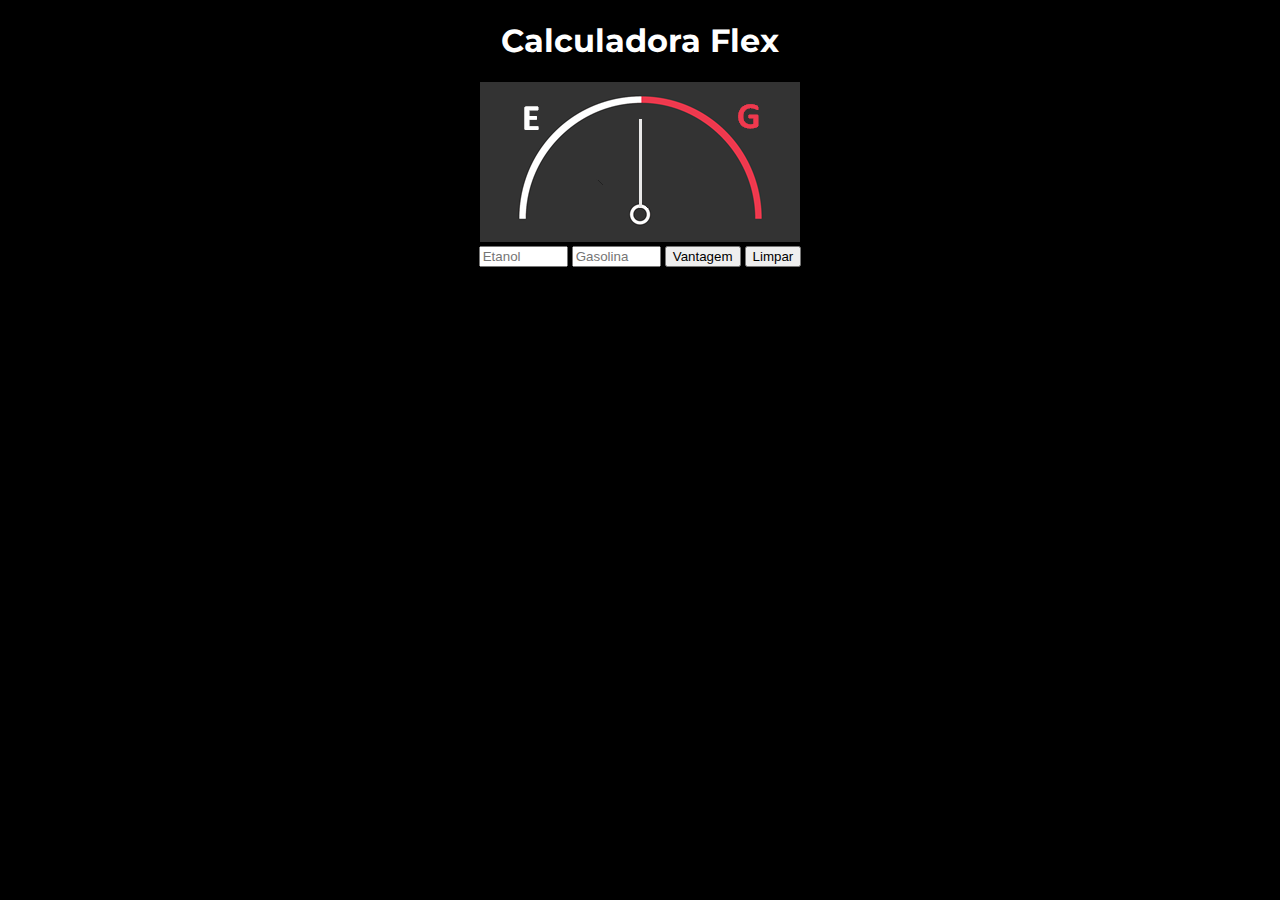
<file: jsexterno/calculadoraFlex/index.html>
<!DOCTYPE html>
<html lang="pt-br">
<head>
    <meta charset="UTF-8">
    <meta http-equiv="X-UA-Compatible" content="IE=edge">
    <meta name="viewport" content="width=device-width, initial-scale=1.0">
    <title>Calculadora Flex</title>
    <link rel="stylesheet" href="estilo.css">
    <link rel="preconnect" href="https://fonts.googleapis.com">
<link rel="preconnect" href="https://fonts.gstatic.com" crossorigin>
<link href="https://fonts.googleapis.com/css2?family=Montserrat:ital,wght@1,500&display=swap" rel="stylesheet">
</head>
<body>
    <h1>Calculadora Flex</h1>
    <img src="neutro.png" alt="Calculadora Flex" id="status">
    <form name="frmFlex">
        <input type="text" placeholder="Etanol" size="8" name="txtEtanol">
        <input type="text" placeholder="Gasolina" size="8" name="txtGasolina">
        <input type="button" value="Vantagem" onclick="calcular()">
        <input type="reset" value="Limpar" onclick="resetar()">
    </form>
    <script src="script.js"></script>
</body>
</html>
</file>
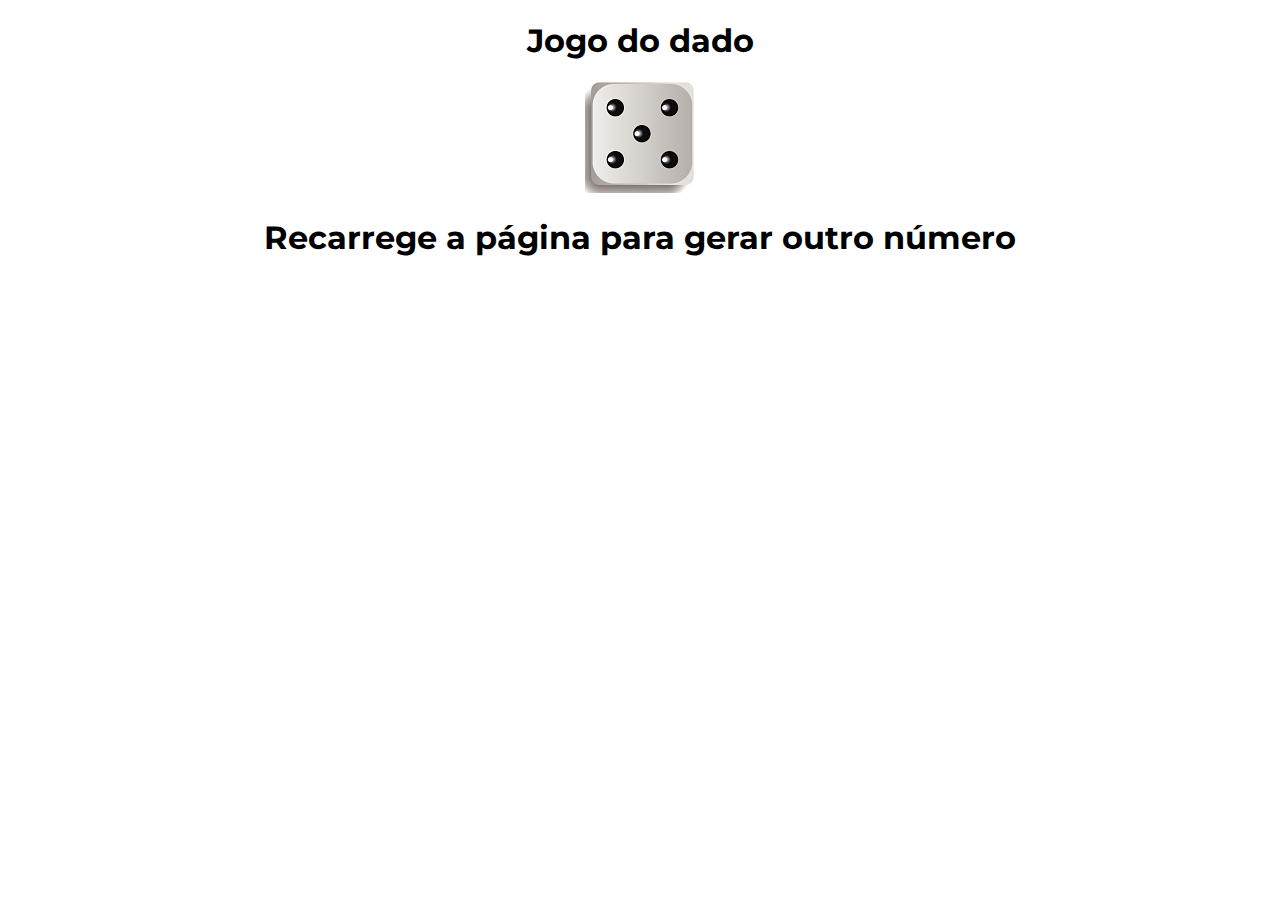
<file: jsexterno/dado/index.html>
<!DOCTYPE html>
<html lang="pt-br">
<head>
    <meta charset="UTF-8">
    <meta http-equiv="X-UA-Compatible" content="IE=edge">
    <meta name="viewport" content="width=device-width, initial-scale=1.0">
    <title>Jogo do dado</title>
    <link rel="stylesheet" href="style.css">
    <link rel="preconnect" href="https://fonts.gstatic.com" crossorigin>
    <link href="https://fonts.googleapis.com/css2?family=Montserrat:ital,wght@1,500&display=swap" rel="stylesheet">
</head>
<body>
    <h1>Jogo do dado</h1>
    <img src="face1.png" alt="dado" id="face">
    <h1>Recarrege a página para gerar outro número</h1>
    <script src="script.js"></script>
</body>
</html>
</file>
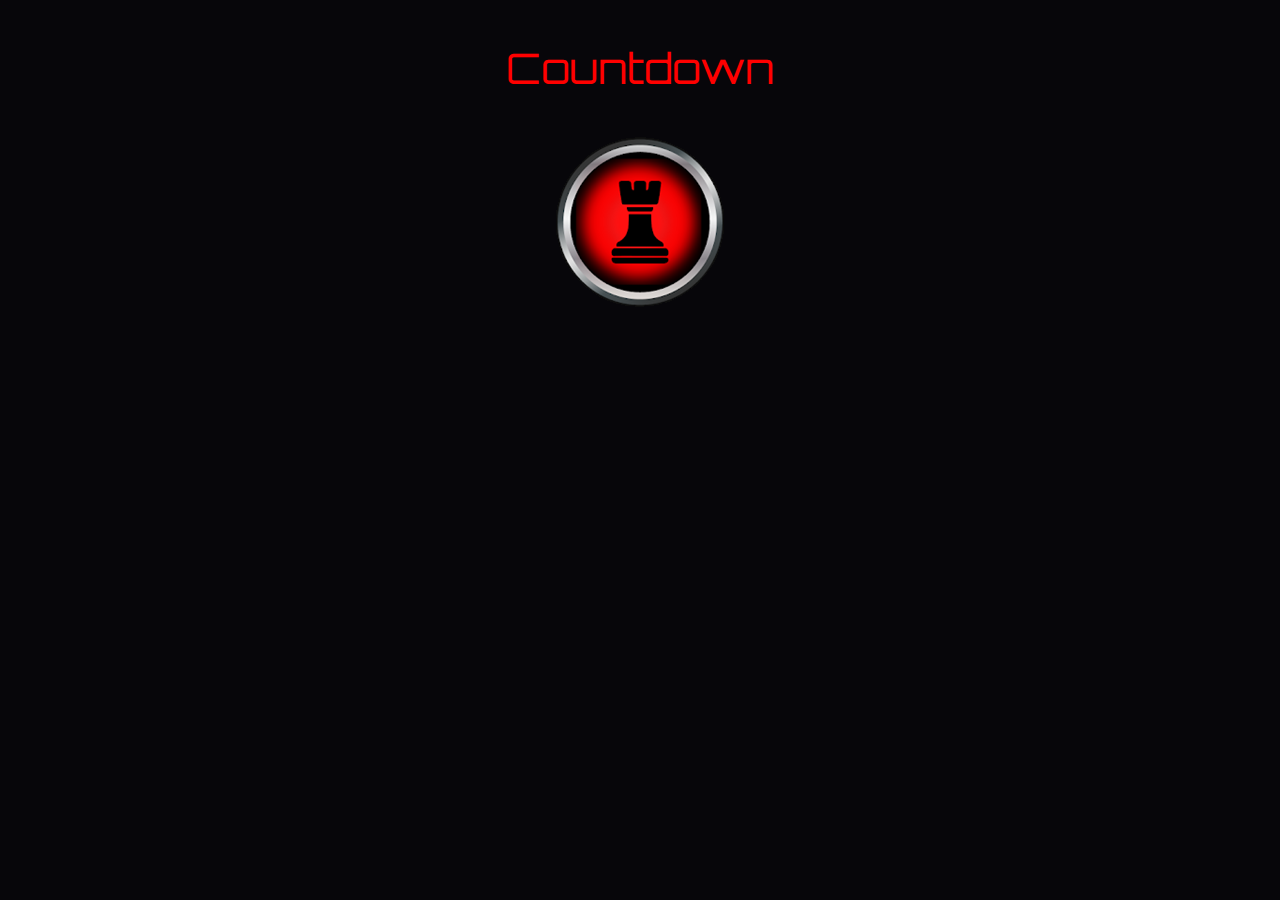
<file: jsexterno/explosao/index.html>
<!DOCTYPE html>
<html lang="pt-br">
<head>
    <meta charset="UTF-8">
    <meta http-equiv="X-UA-Compatible" content="IE=edge">
    <meta name="viewport" content="width=device-width, initial-scale=1.0">
    <title>Contagem Regressiva</title>
    <link rel="stylesheet" href="style.css">
</head>
<body>
    <p id="time">Countdown</p>
    <img src="xm.png" alt="countdown" id="fire" onclick="xequeMate()">
    <script src="script.js"></script>
</body>
</html>
</file>
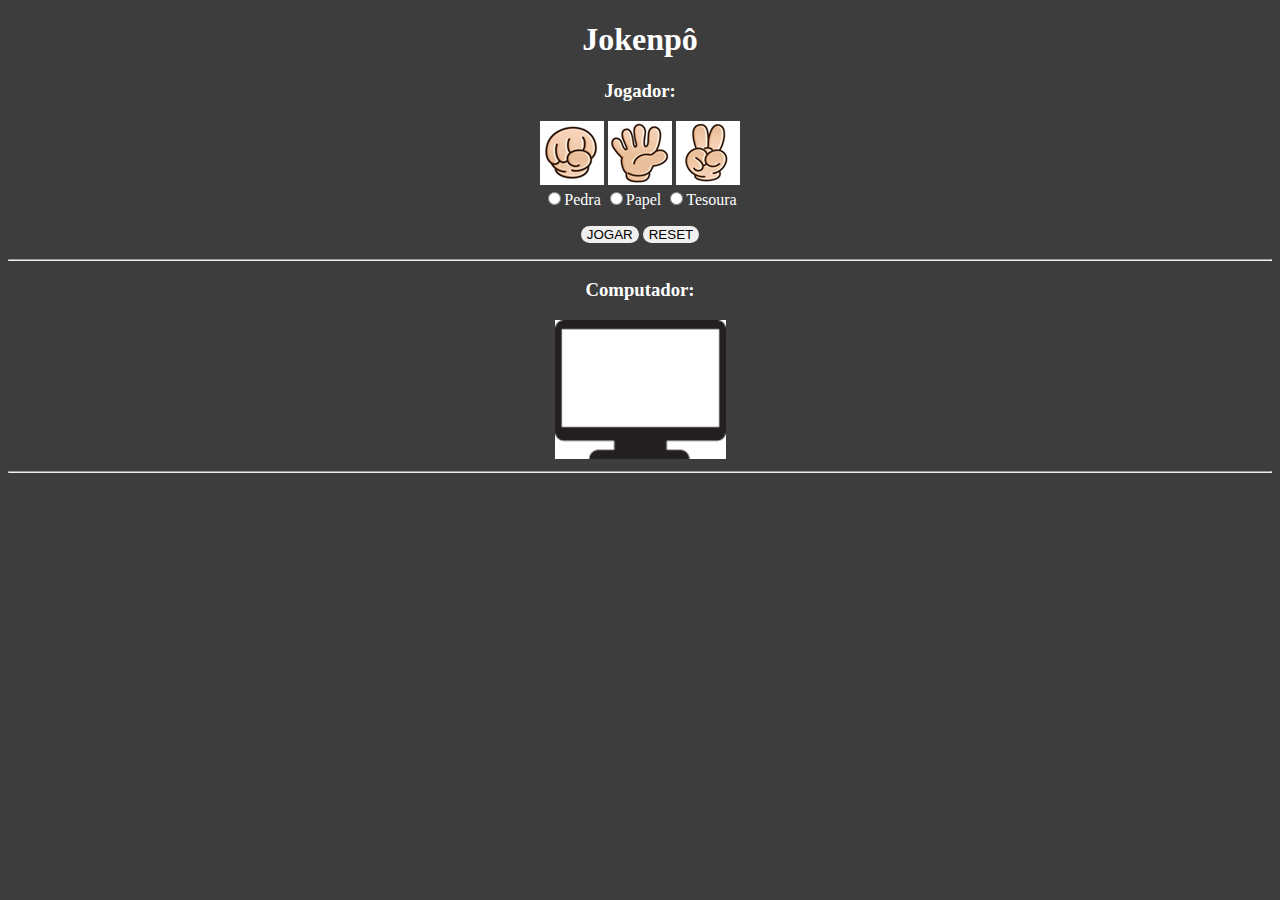
<file: jsexterno/jokenpo/index.html>
<!DOCTYPE html>
<html lang="pt-br">
<head>
    <meta charset="UTF-8">
    <meta http-equiv="X-UA-Compatible" content="IE=edge">
    <meta name="viewport" content="width=device-width, initial-scale=1.0">
    <title>Jokenpo</title>
    <link rel="stylesheet" href="style.css">
</head>
<body>
    <h1>Jokenpô</h1>
    <h3>Jogador: </h3>
    <img src="pedra.png" alt="Pedra">
    <img src="papel.png" alt="Papel">
    <img src="tesoura.png" alt="Tesoura">
    <form name="frmJokenpo">
        <input type="radio" name="grupo" id="pedra">Pedra
        <input type="radio" name="grupo" id="papel">Papel
        <input type="radio" name="grupo" id="tesoura">Tesoura
        <p>
            <input class="btn" type="button" value="JOGAR" onclick="jogar()">
            <input class="btn" type="button" value="RESET" onclick="resetar()">
        </p>
    </form>
    <hr>
    <h3>Computador: </h3>
    <img src="pc.png" alt="PC" id="pc">
    <hr>
    <h3 id="placar"></h3>
<script src="script.js"></script>
</body>
</html>
</file>
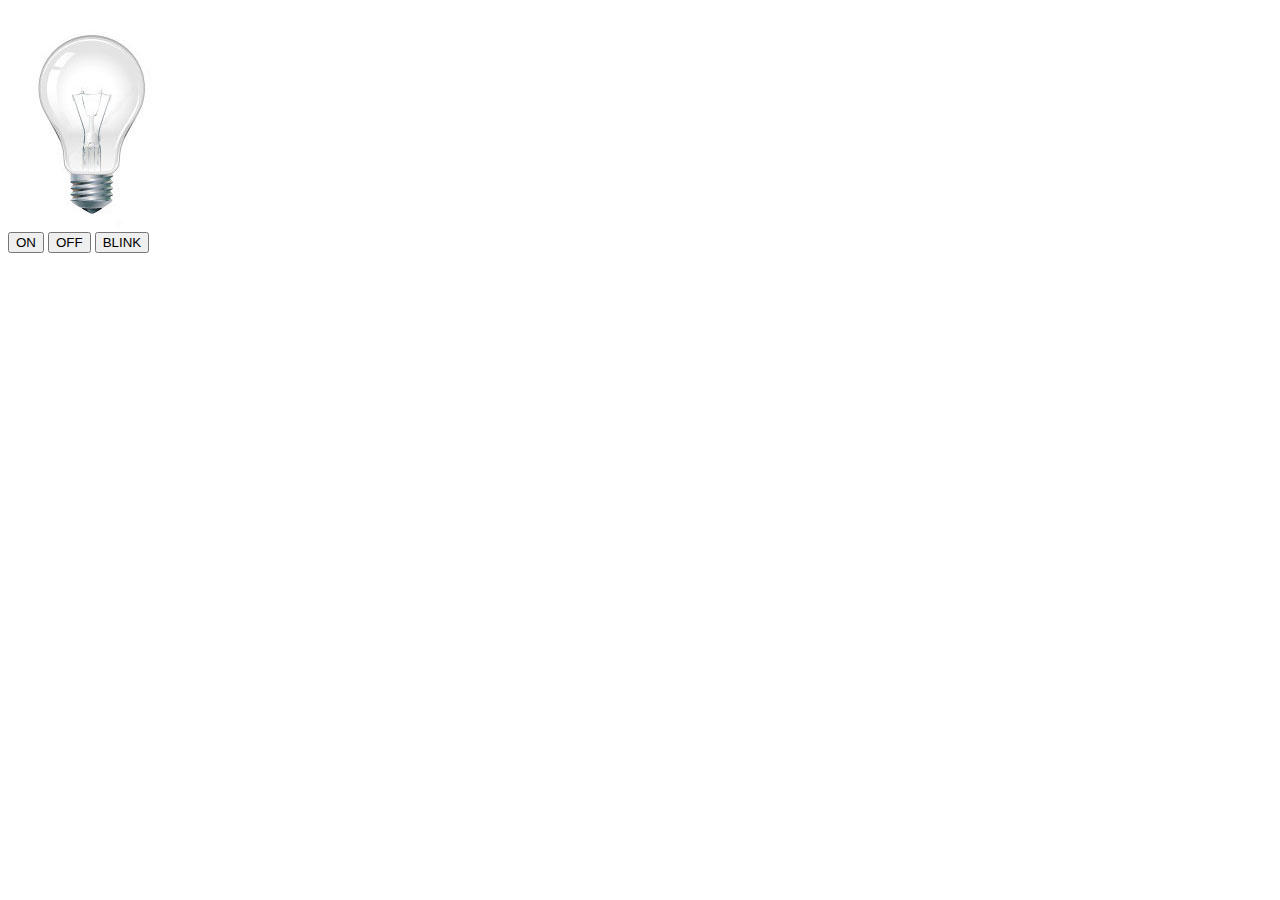
<file: jsexterno/lampada/index.html>
<!DOCTYPE html>
<html lang="pt-br">
<head>
    <meta charset="UTF-8">
    <meta http-equiv="X-UA-Compatible" content="IE=edge">
    <meta name="viewport" content="width=device-width, initial-scale=1.0">
    <title>Controle de uma Lampada</title>
</head>
<body>
    <img src="off.jpg" alt="Lâmpada" id="lamp">
    <form>
        <input type="button" value="ON" onclick="on()">
        <input type="button" value="OFF" onclick="off()">
        <input type="button" value="BLINK" onclick="blink()";
    </form>
    <script src="script.js"></script>
</body>
</html>
</file>
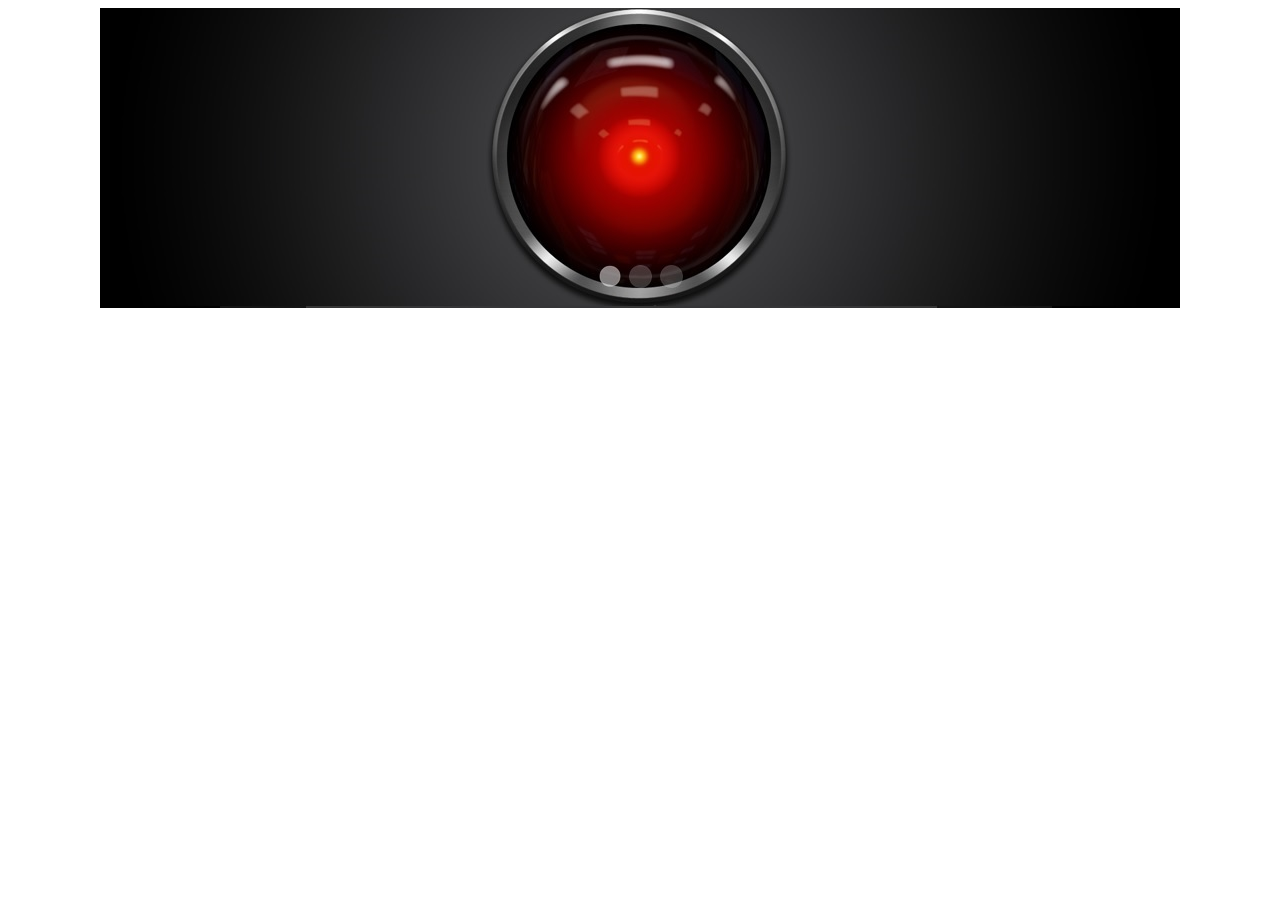
<file: jsexterno/slideshow/index.html>
<!DOCTYPE html>
<html lang="pt-br">
<head>
    <meta charset="UTF-8">
    <meta http-equiv="X-UA-Compatible" content="IE=edge">
    <meta name="viewport" content="width=device-width, initial-scale=1.0">
    <title>SlideShow</title>
    <link rel="stylesheet" href="style.css">
</head>
<body onload="slide1()">
    <div id="main">
        <img src="banner1.jpg" alt="slide show" id="banner">
    </div>
    <script src="script.js"></script>
</body>
</html>
</file>
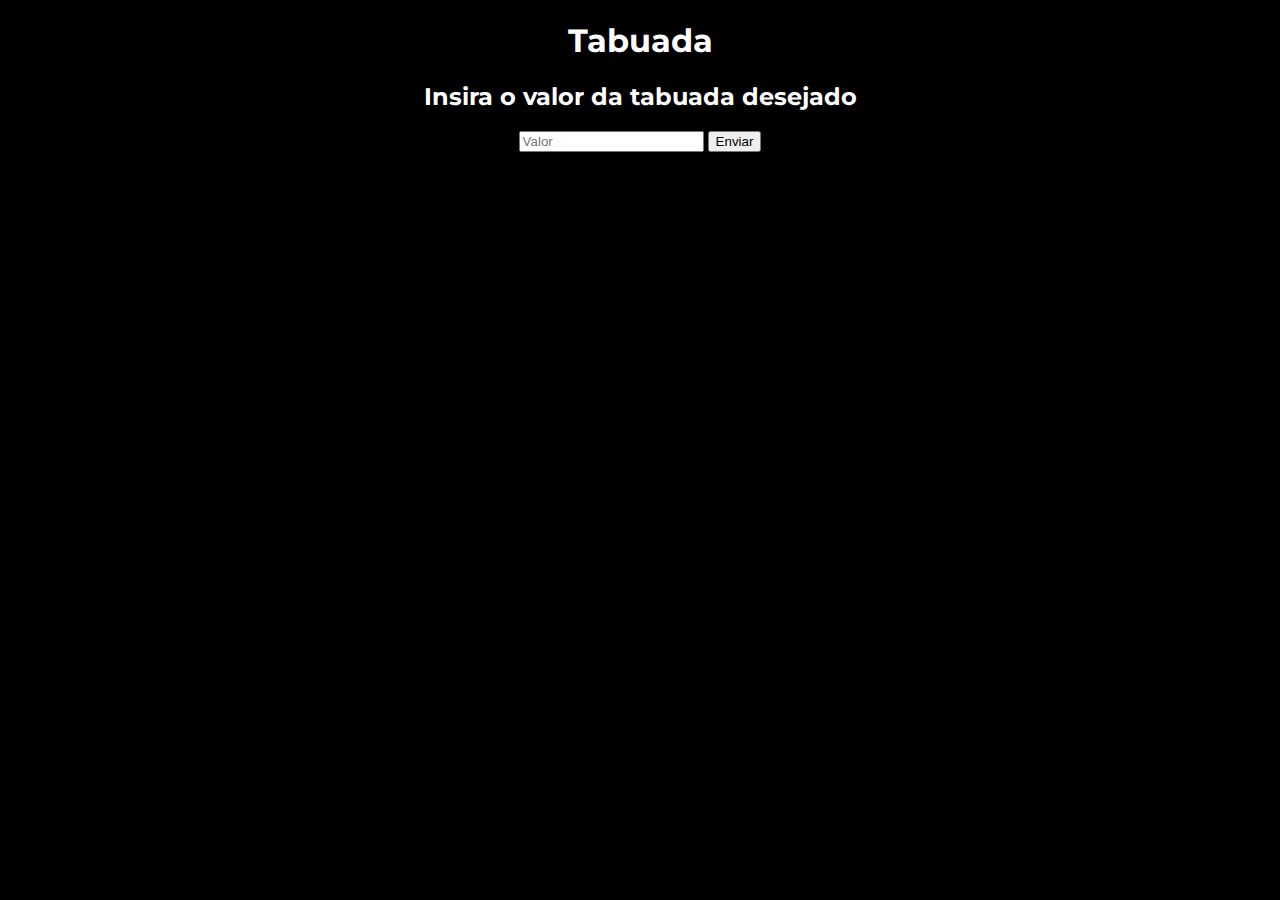
<file: jsexterno/tabuada/index.html>
<!DOCTYPE html>
<html lang="pt-br">
<head>
    <meta charset="UTF-8">
    <meta http-equiv="X-UA-Compatible" content="IE=edge">
    <meta name="viewport" content="width=device-width, initial-scale=1.0">
    <title>Tabuada</title>
    <link rel="stylesheet" href="estilo.css">
    <link rel="preconnect" href="https://fonts.gstatic.com" crossorigin>
<link href="https://fonts.googleapis.com/css2?family=Montserrat:ital,wght@1,500&display=swap" rel="stylesheet">
</head>
<body>
    <h1>Tabuada</h1>
    <h2>Insira o valor da tabuada desejado</h2>
    <form name="frm">
        <input type="text" placeholder="Valor" name="txt">
        <input type="button" value="Enviar" onclick="enviar()">
    </form>
    <script src="script.js"></script>
</body>
</html>
</file>
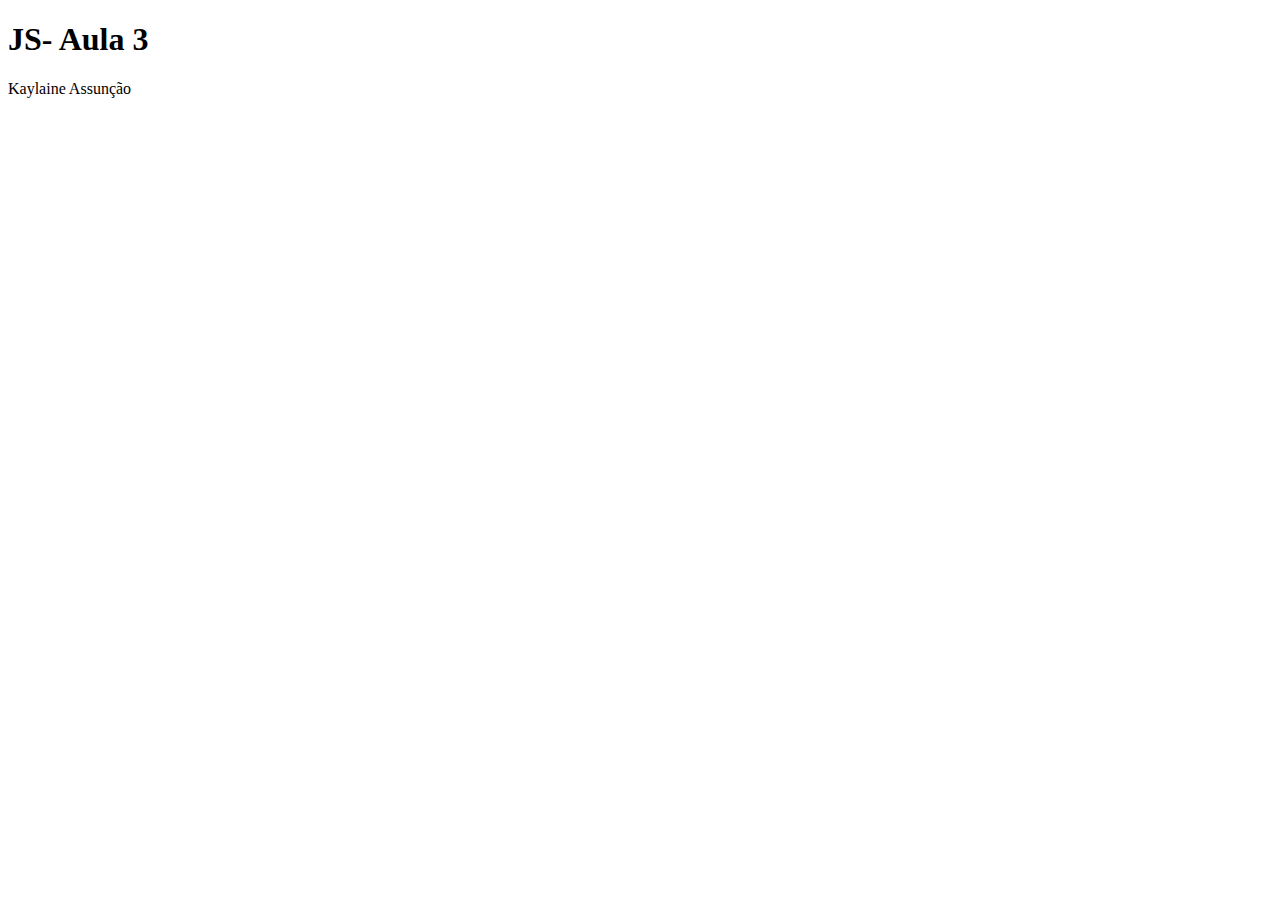
<file: jsexterno/Jsexterno/jsExterno.html>
<!DOCTYPE html>
<html lang="pt-br">
<head>
    <meta charset="UTF-8">
    <meta http-equiv="X-UA-Compatible" content="IE=edge">
    <meta name="viewport" content="width=device-width, initial-scale=1.0">
    <title>Js externo</title>
</head>
<body>
    <h1>JS- Aula 3</h1>
    <script src="semnome.js"></script>
</body>
</html>
</file>
<file: jsexterno/calculadoraFlex/estilo.css>
body{
    background-color: black;
    text-align: center;
}
h1{
    color: #ffffff;
    font-family: 'Montserrat', sans-serif;
}
</file>
<file: jsexterno/dado/style.css>
body{
    text-align: center;
    font-family: 'Montserrat', sans-serif;
}
</file>
<file: jsexterno/explosao/style.css>
@import  url('https://fonts.googleapis.com/css?family=Orbitron');
body{
    font-family: 'Orbitron',sans-serif;
    background-color: #07060a;
    color: #ff0000;
    font-size: 42px;
    text-align: center;
}

#fire{
    cursor: pointer;
}
img{
    max-width: 100%;
}
</file>
<file: jsexterno/jokenpo/style.css>
body{
    background: rgba(0, 0, 0, 0.76);
    color: #ffff;
    text-align: center;
}
.btn{
    border-radius: 50px;
    border: none;
}
</file>
<file: jsexterno/slideshow/style.css>
#main{
    max-width: 1080px;
    margin: 0 auto;
}
img{
    max-width: 100%;
}
</file>
<file: jsexterno/tabuada/estilo.css>
body{
    color: white;
    background-color: black;
    font-family: 'Montserrat', sans-serif;
    text-align: center;
}
</file>
